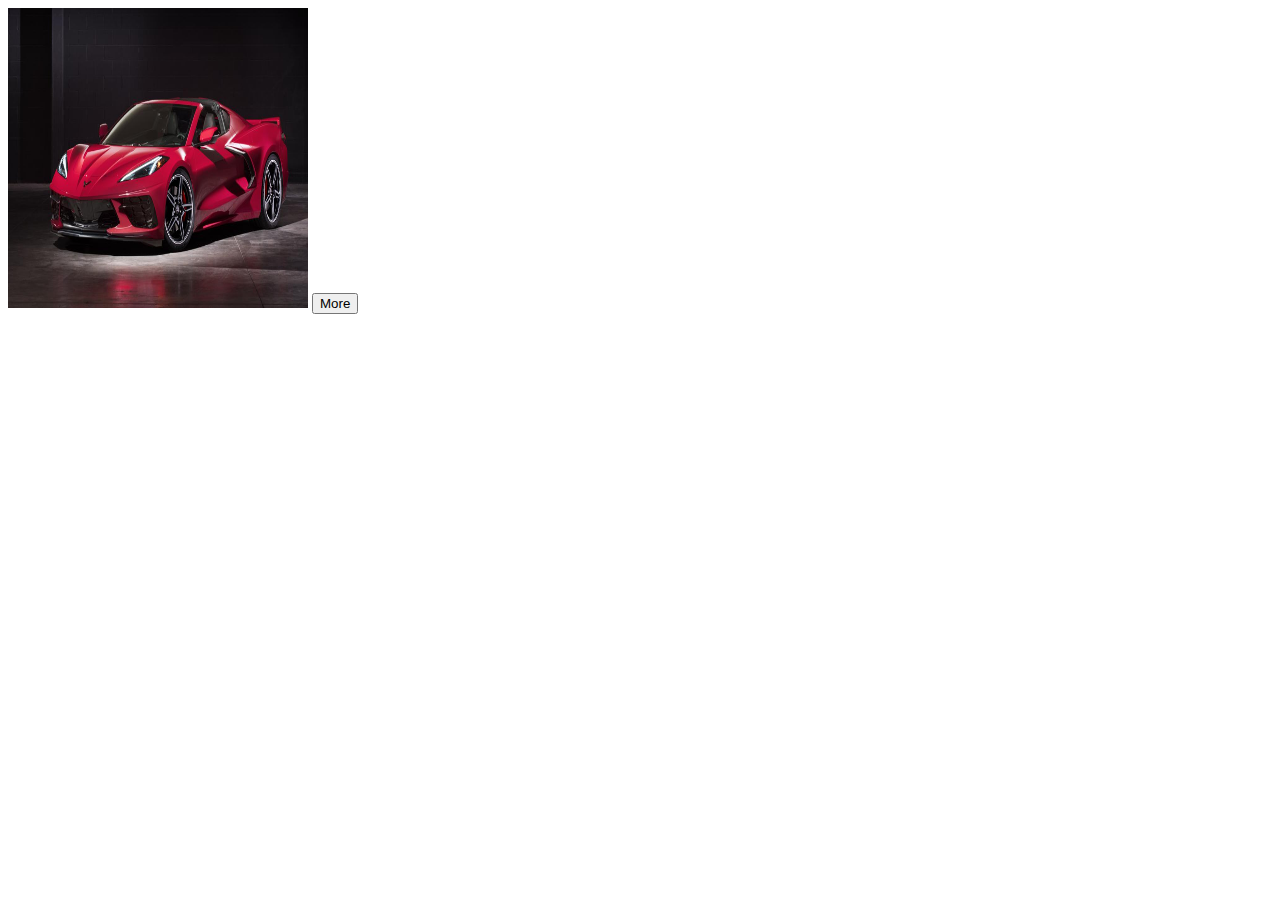
<file: 2/javascript/exam-pass/src/index.html>
<!DOCTYPE html>
<html lang="en">
<head>
    <script src="js.js"></script>
    <meta charset="UTF-8">
    <meta http-equiv="X-UA-Compatible" content="IE=edge">
    <meta name="viewport" content="width=device-width, initial-scale=1.0">
    <title>Document</title>
</head>
<body>
    <div id="div1">
        <img id="img1" src="../car1.jpg" width="300" height="300" />
        <button id="btn1" onclick="myFunction1()">More</button>
    </div>
</body>
</html>
</file>
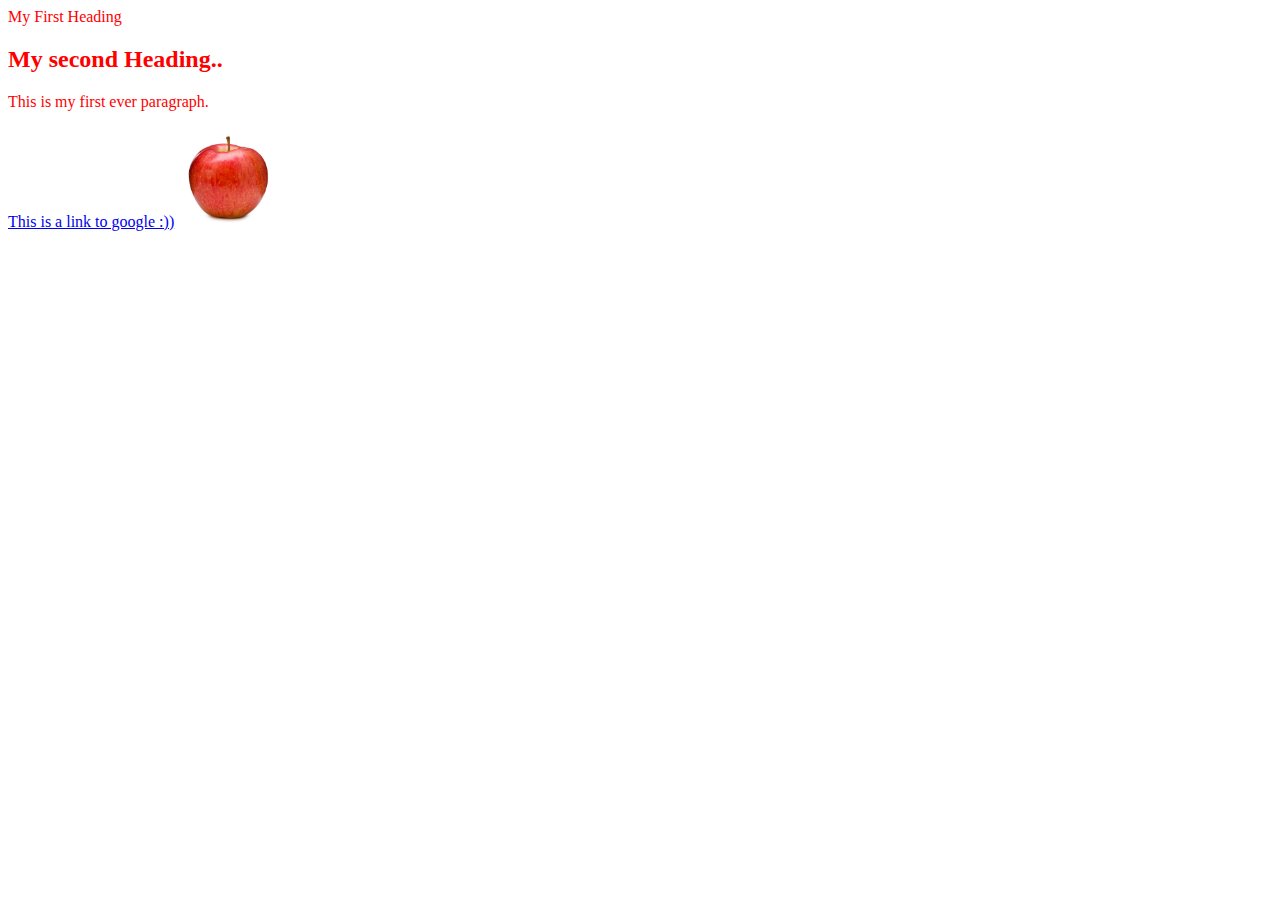
<file: Basics of Web Development/HTML & CSS/vscode projects/My first HTML playground/index.html>
<!DOCTYPE html>
<html lang="en">
<head>
<title>My First HTML website</title>
</head>
<body>

<h1, style="color:red;">My First Heading</h1>
<br>
<h2>My second Heading..</h2>

<p>This is my first ever paragraph.</p>

<a href = "https://google.com">This is a link to google :))</a>

<img src="src/apple.jpg", width="100", height="100", alt="photo of an apple">

</body>
</html>
</file>
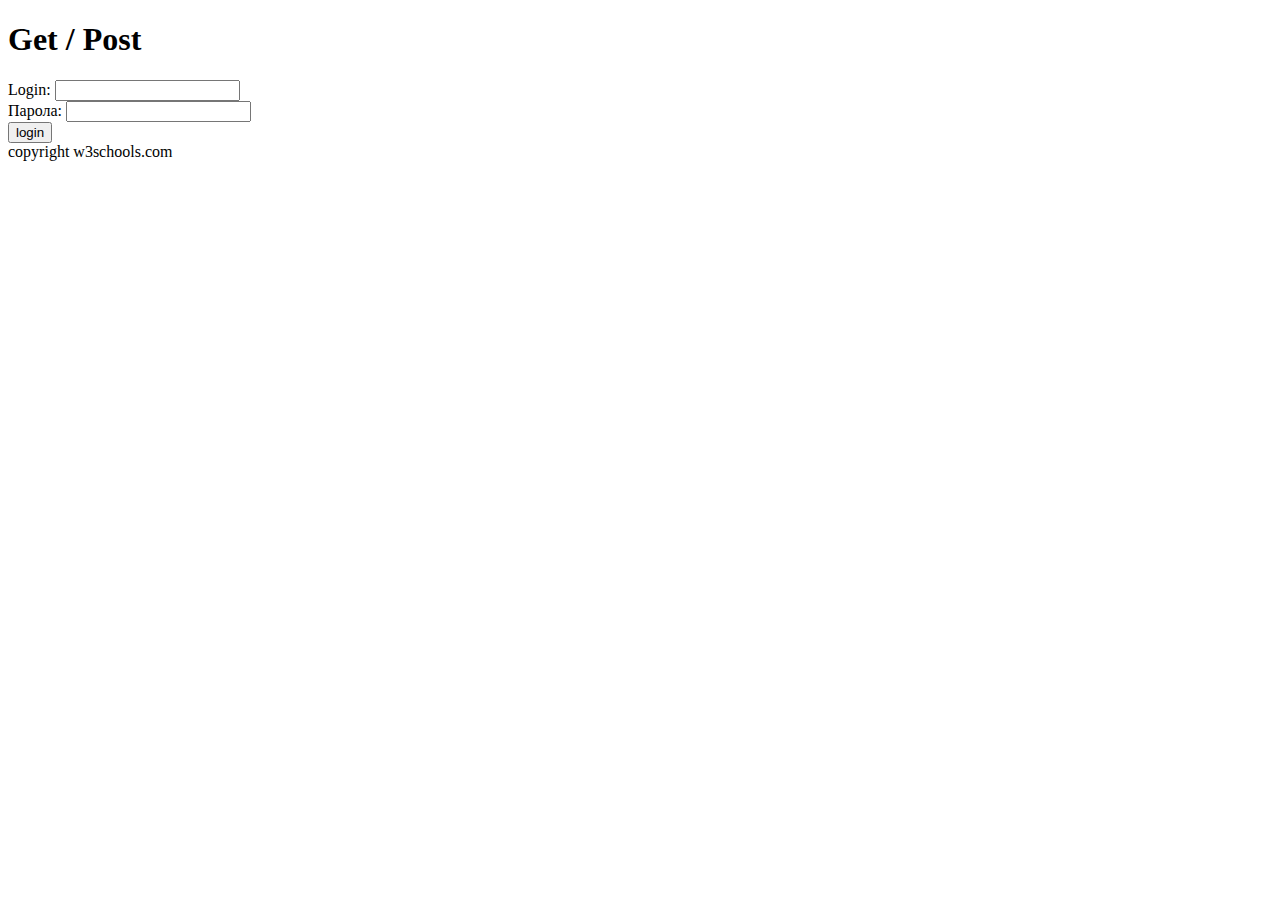
<file: Basics of Web Development/HTML & CSS/vscode projects/lecture 8 playground/get_post.html>
<!DOCTYPE html>
<html>
    <head>
        
    </head>
    <body>
        <h1>Get / Post</h1>
        <form action="test" method="post">
            Login: <input type="text" name="login"><br>
            Парола: <input type="password" name="password"><br>
            <input type="submit" value="login">
        </form>
        <footer>copyright w3schools.com</footer>
    </body>
</html>
</file>
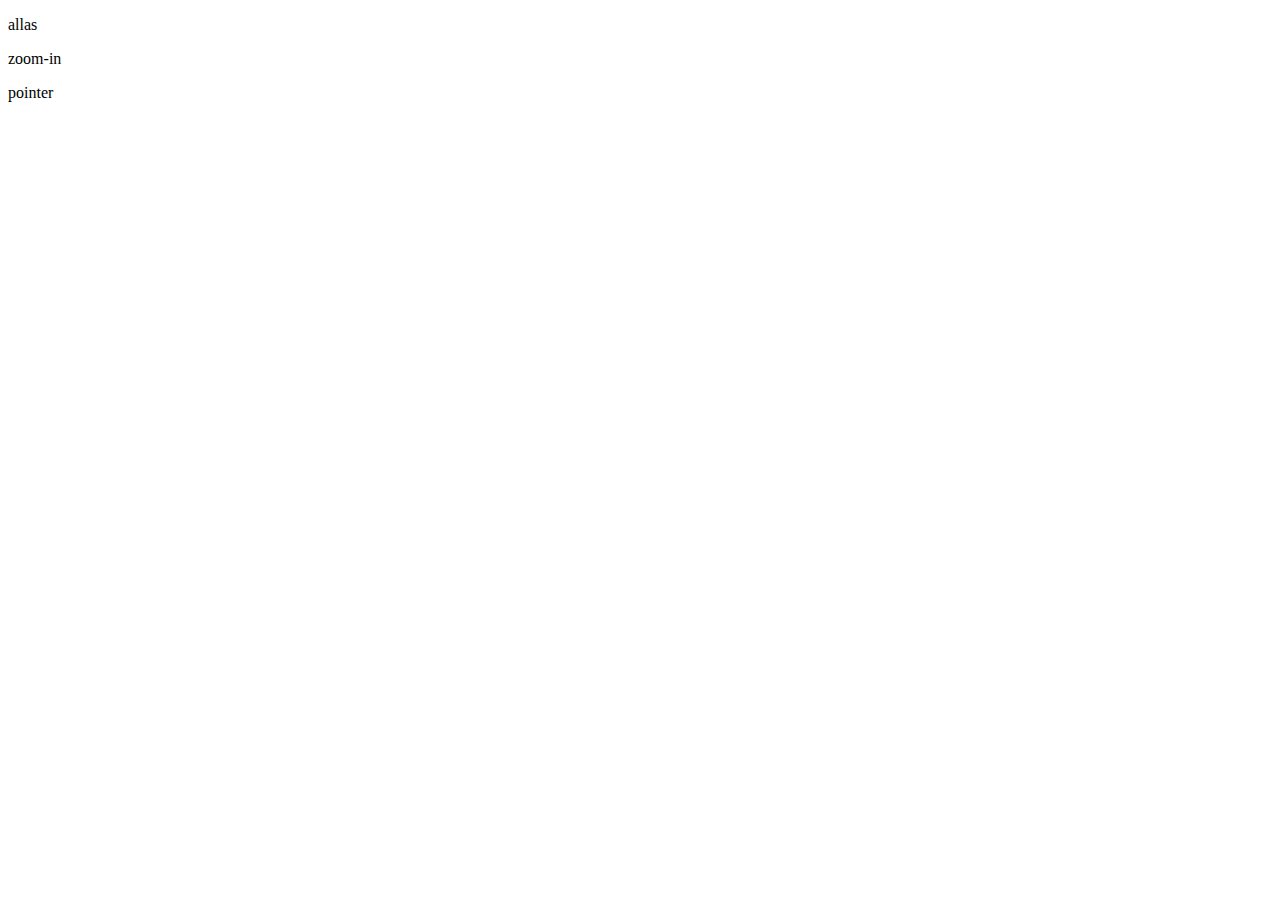
<file: Basics of Web Development/HTML & CSS/vscode projects/lecture 8 playground/tema8.html>
<!DOCTYPE html>
<html>
    <head>

    </head>
    <body>
        <p class="allas">allas</p>
        <p class="zoom-in">zoom-in</p>
        <p class="pointer">pointer</p>
    </body>
</html>
</file>
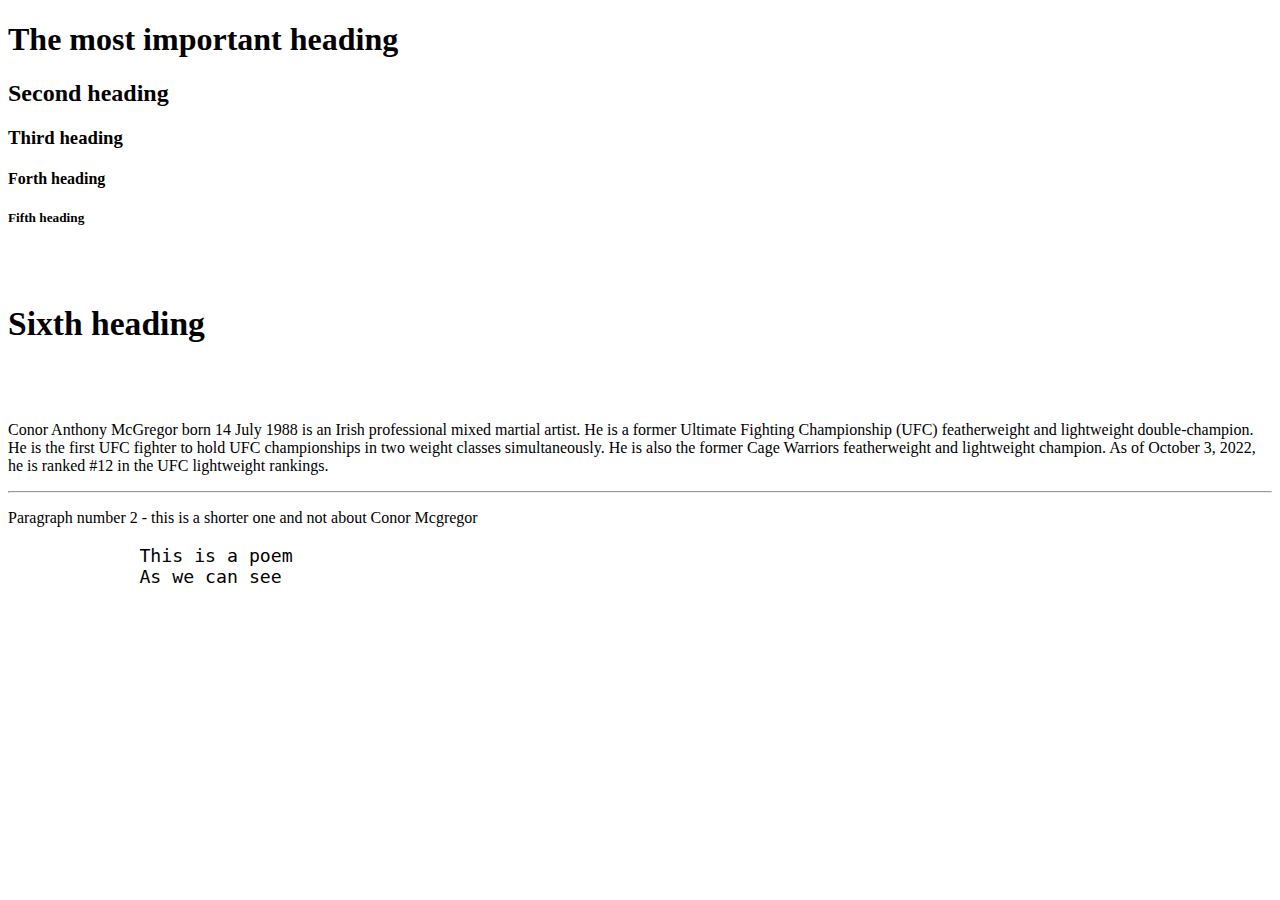
<file: Basics of Web Development/HTML & CSS/vscode projects/w3schools playground/headings_paragraphs.html>
<!DOCTYPE html>
<html>
    <head>
        <title>This is the title of this page</title>
    </head>
    <body>
        <h1>The most important heading</h1>
        <h2>Second heading</h2>
        <h3>Third heading</h3>
        <h4>Forth heading</h4>
        <h5>Fifth heading</h5>
        <h6 style="font-size: 210%;">Sixth heading</h6>
        <p>Conor Anthony McGregor  born 14 July 1988 is an Irish professional mixed martial artist. He is a former Ultimate Fighting Championship (UFC) featherweight and lightweight double-champion. He is the first UFC fighter to hold UFC championships in two weight classes simultaneously. He is also the former Cage Warriors featherweight and lightweight champion. As of October 3, 2022, he is ranked #12 in the UFC lightweight rankings.</p>
        <hr>
        <p>Paragraph number 2 - this is a shorter one and not about Conor Mcgregor</p>
        <pre style="font-size: 140%;">
            This is a poem
            As we can see
        </pre>
    </body>
</html>
</file>
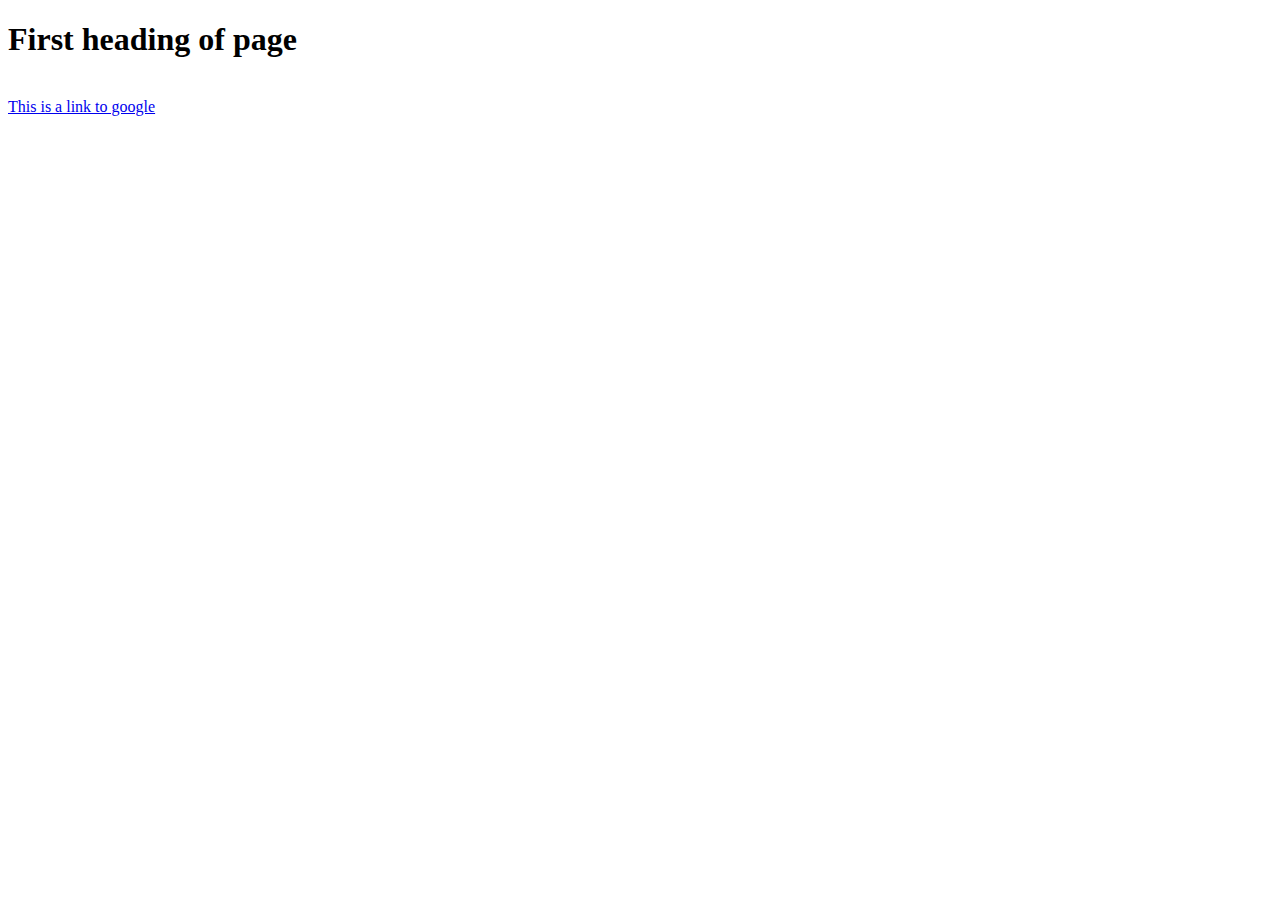
<file: Basics of Web Development/HTML & CSS/vscode projects/w3schools playground/href.html>
<!DOCTYPE html>
<html>
    <head>
        <title>This is the title of this page</title>
    </head>
    <body>
        <h1>First heading of page</h1>
        <br>
        <a href="https://google.com">This is a link to google</a>
    </body>
</html>
</file>
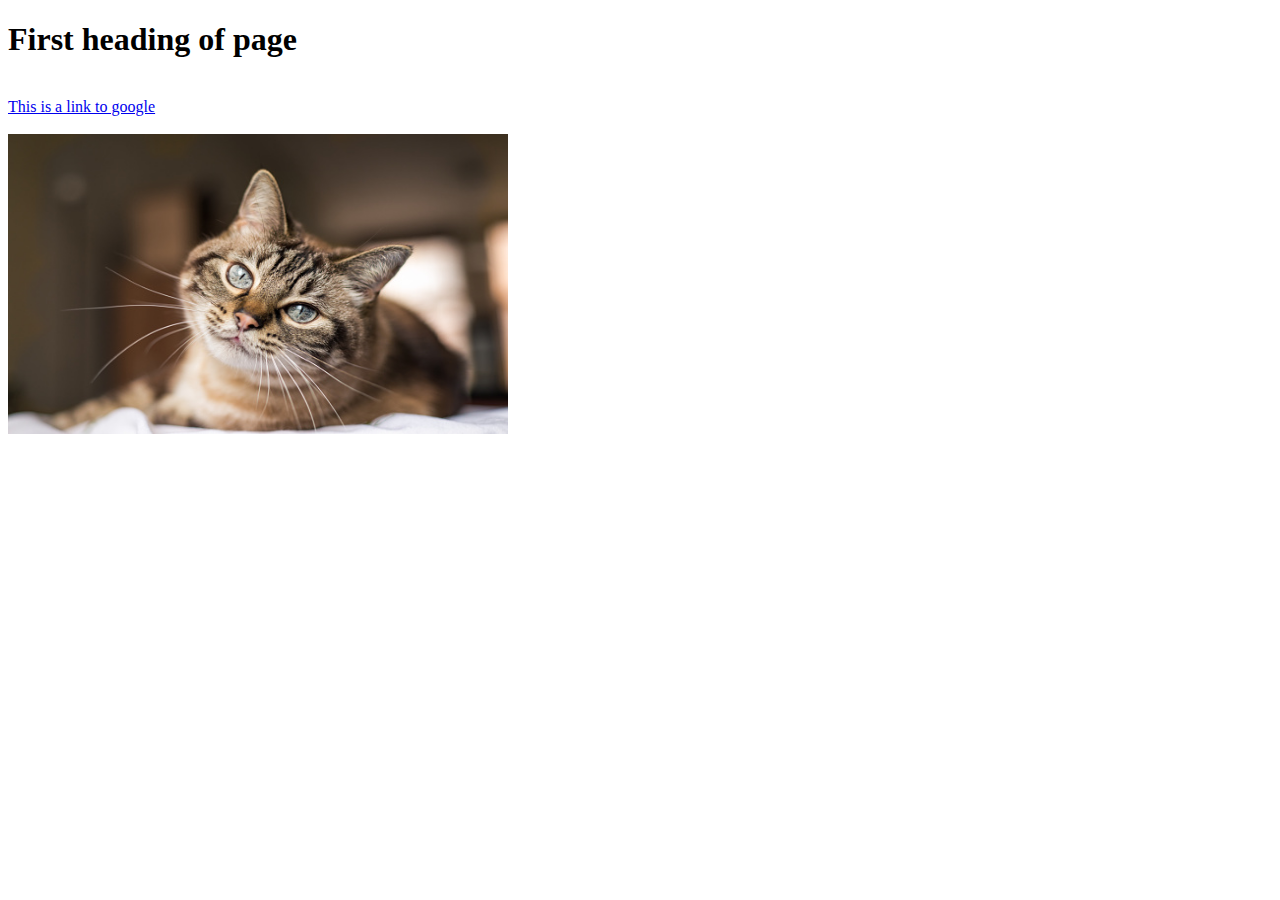
<file: Basics of Web Development/HTML & CSS/vscode projects/w3schools playground/images.html>
<!DOCTYPE html>
<html>
    <head>
        <title>This is the title of this page</title>
    </head>
    <body>
        <h1>First heading of page</h1>
        <br>
        <a href="https://google.com">This is a link to google</a>
        <br>
        <br>
        <img src="src/cat_istock.jpg" width="500" height="300" alt="https://thumbs.dreamstime.com/b/pet-cat-green-cats-eyes-gray-big-102425920.jpg">
    </body>
</html>
</file>
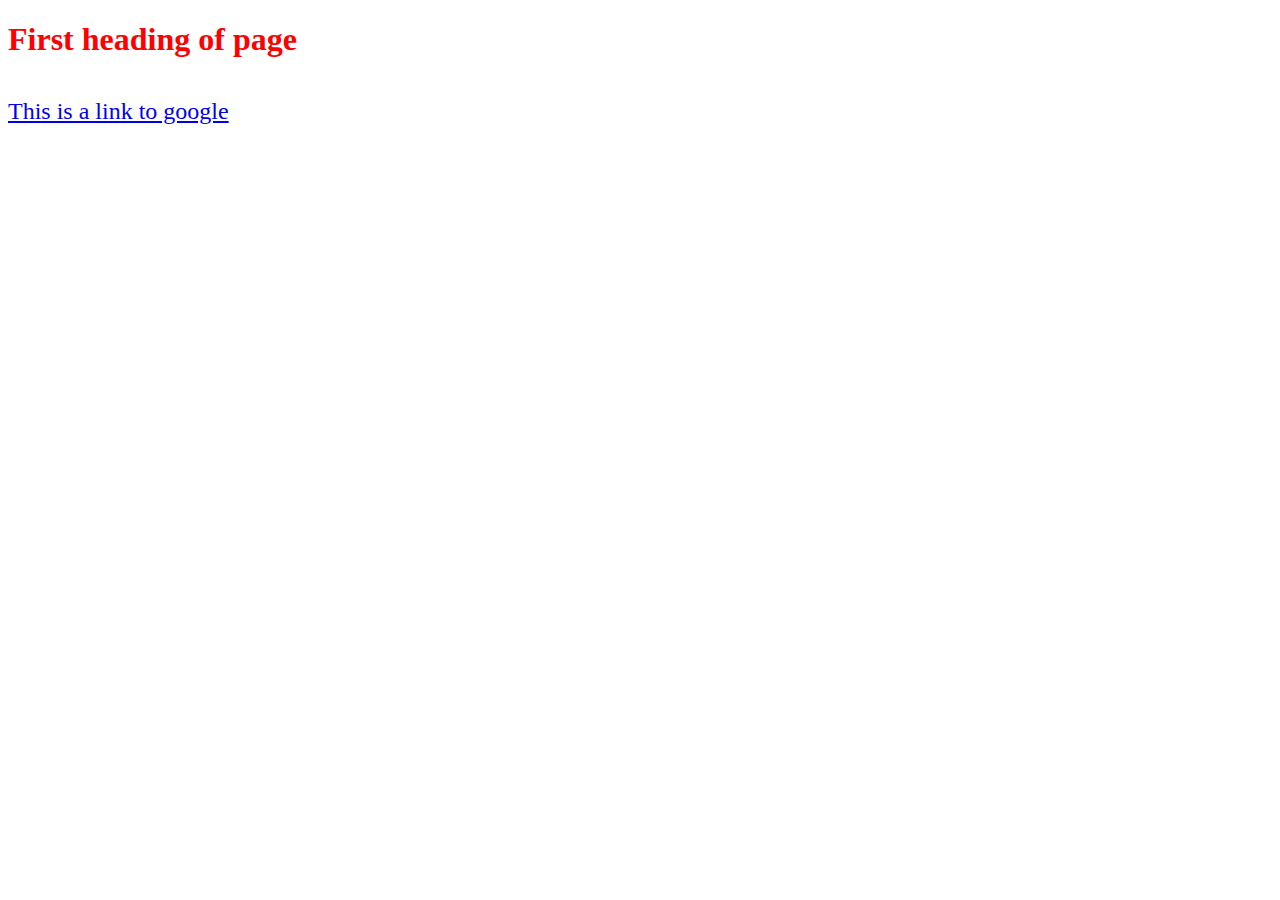
<file: Basics of Web Development/HTML & CSS/vscode projects/w3schools playground/style.html>
<!DOCTYPE html>
<html>
    <head>
        <title>This is the title of this page</title>
    </head>
    <body>
        <h1 style="color: red">First heading of page</h1>
        <br>
        <a style="font-size: 150%" href="https://google.com">This is a link to google</a>
    </body>
</html>
</file>
